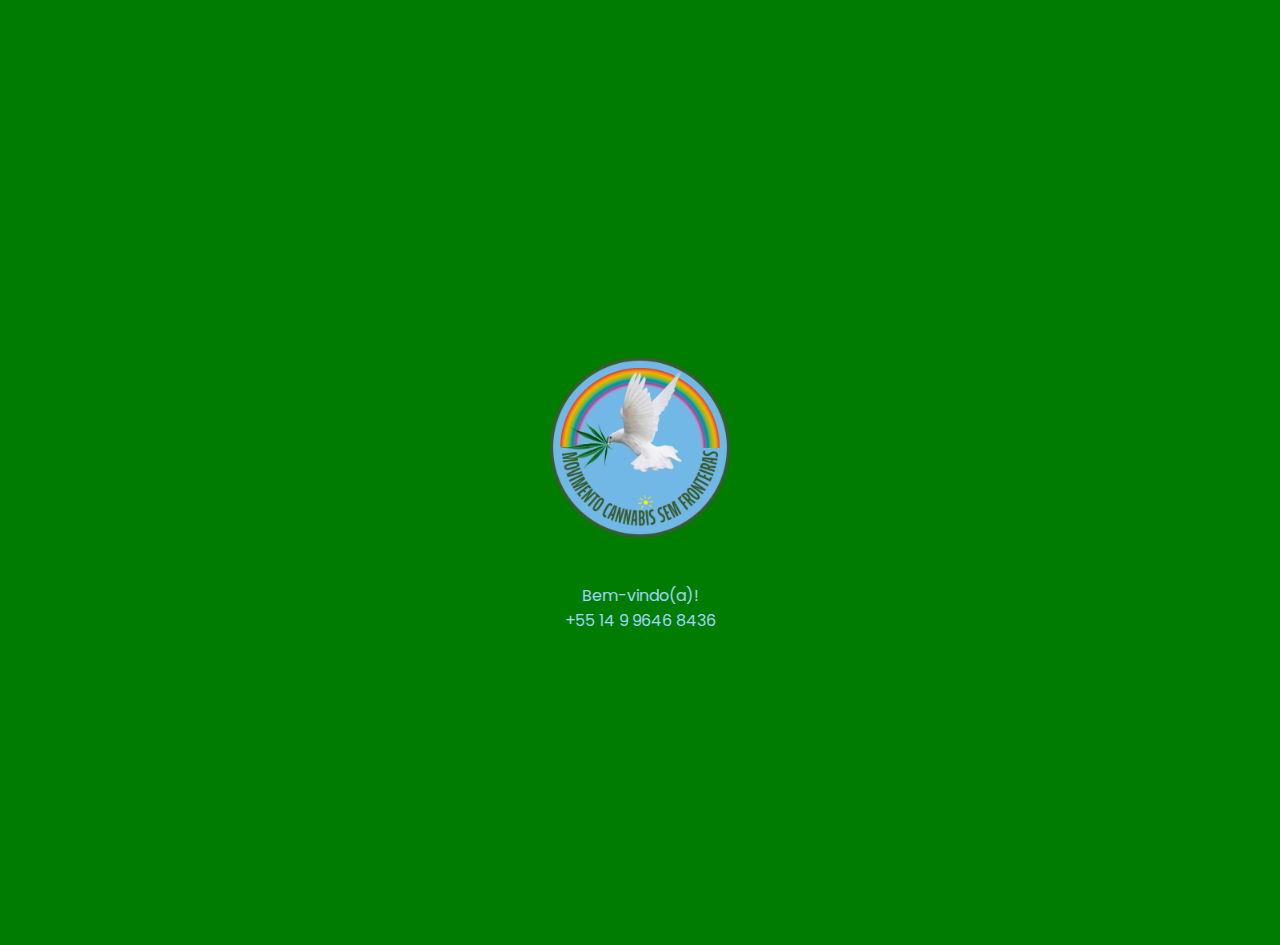
<file: index.html>
<!DOCTYPE html>
<html lang="ptbr">
<head>
    <meta charset="UTF-8">
    <meta http-equiv="X-UA-Compatible" content="IE=edge">
    <meta name="viewport" content="width=device-width, initial-scale=1.0">
    <title>MOCASF | Em Construção</title>

    <link rel="stylesheet" href="index.css">

    <!-- Fonte -->
    <link rel="preconnect" href="https://fonts.gstatic.com"> 
    <link href="https://fonts.googleapis.com/css2?family=Poppins&display=swap" rel="stylesheet">
</head>
<body>
    <section class="sec1">
        <div class="conteudo">
            <img src="logo.png" alt="">
            <div>
                <p class="poppins">Bem-vindo(a)!</p>
                <p class="poppins">+55 14 9 9646 8436</p>
            </div>
        </div>
    </section>
</body>
</html>
</file>
<file: index.css>
.poppins{
    font-family: 'Poppins', sans-serif;
    font-weight: 400;
    font-style: normal;
}
*:focus {
    outline: none;
    border: none;
}
*{
    outline: none;
    border: none;
    margin: 0px;
    scroll-behavior: smooth;
}
html,body{
    height: 100%;
    width: 100%;
    background-color: #007d00;
    margin: 0px;
}
.sec1{
    position: relative;
    top: 0px;
    height: 100vh;
    width: 100vw;
}
.conteudo{
    position: relative;
    height: auto;
    width: 100vw;
    display: flex;
    align-items: center;
    justify-content: center;
    flex-wrap: nowrap;
    flex-direction: column;
    top: 50%;
    left: 50%;
    margin-right: -50%;
    transform: translate(-50%, -50%);
}
.sec1 img{
    height: 20vh;
}

.sec1 div{
    color: #A3D4FB;
    position: relative;
    display: flex;
    align-items: center;
    justify-content: center;
    flex-wrap: nowrap;
    flex-direction: column;
    margin-top: 5vh;
}
</file>
